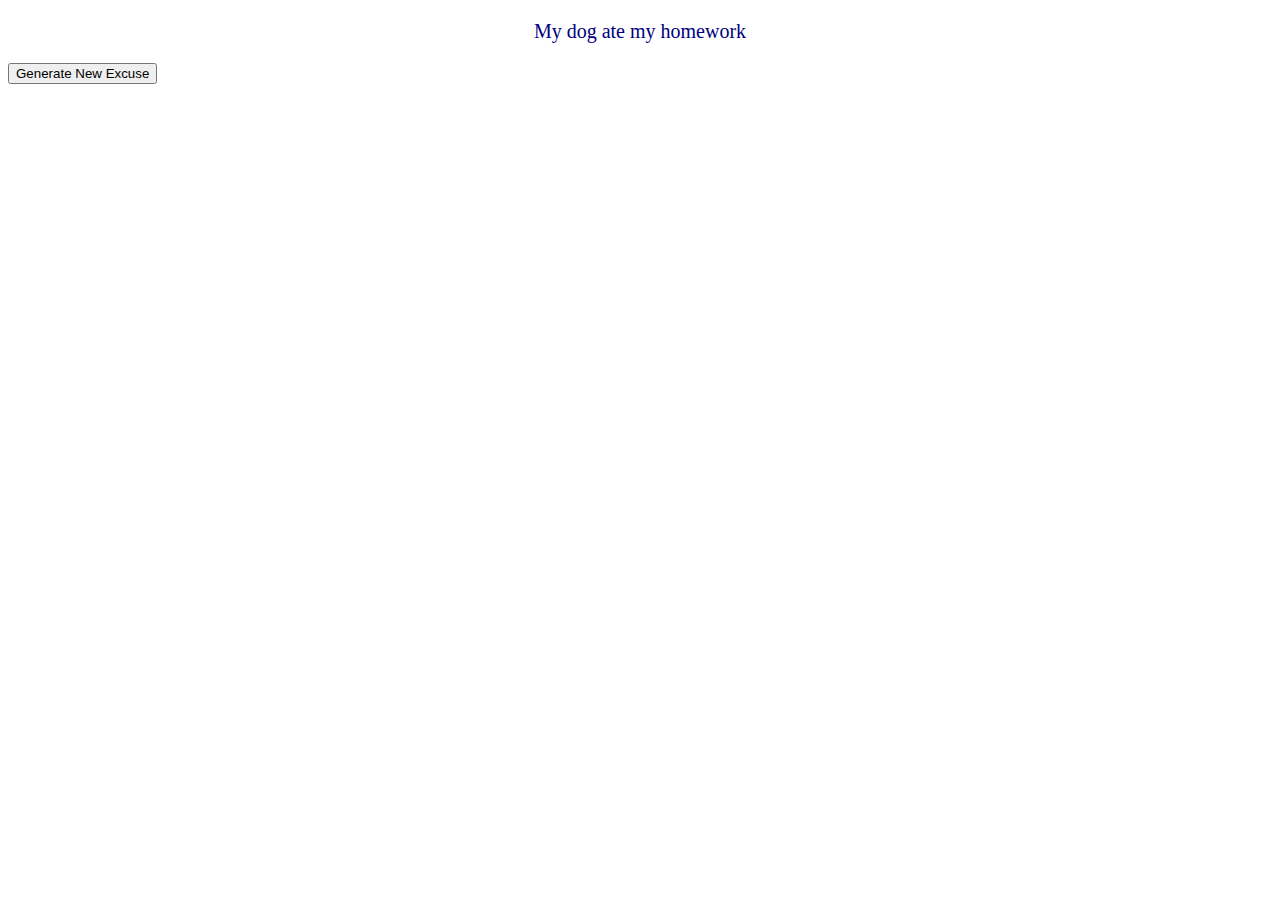
<file: src/index.html>
<!DOCTYPE html>
<html lang="en">
  <head>
    <meta charset="UTF-8" />
    <meta name="viewport" content="width=device-width, initial-scale=1.0" />
    <title>Excuse Generator</title>
    <style>
      #excuse {
        color: navy;
        font-size: 20px;
        text-align: center;
      }
    </style>
  </head>
  <body>
    <section>
      <p id="excuse">My dog ate my homework</p>
      <button id="button">Generate New Excuse</button>
    </section>
  </body>
</html>
</file>
